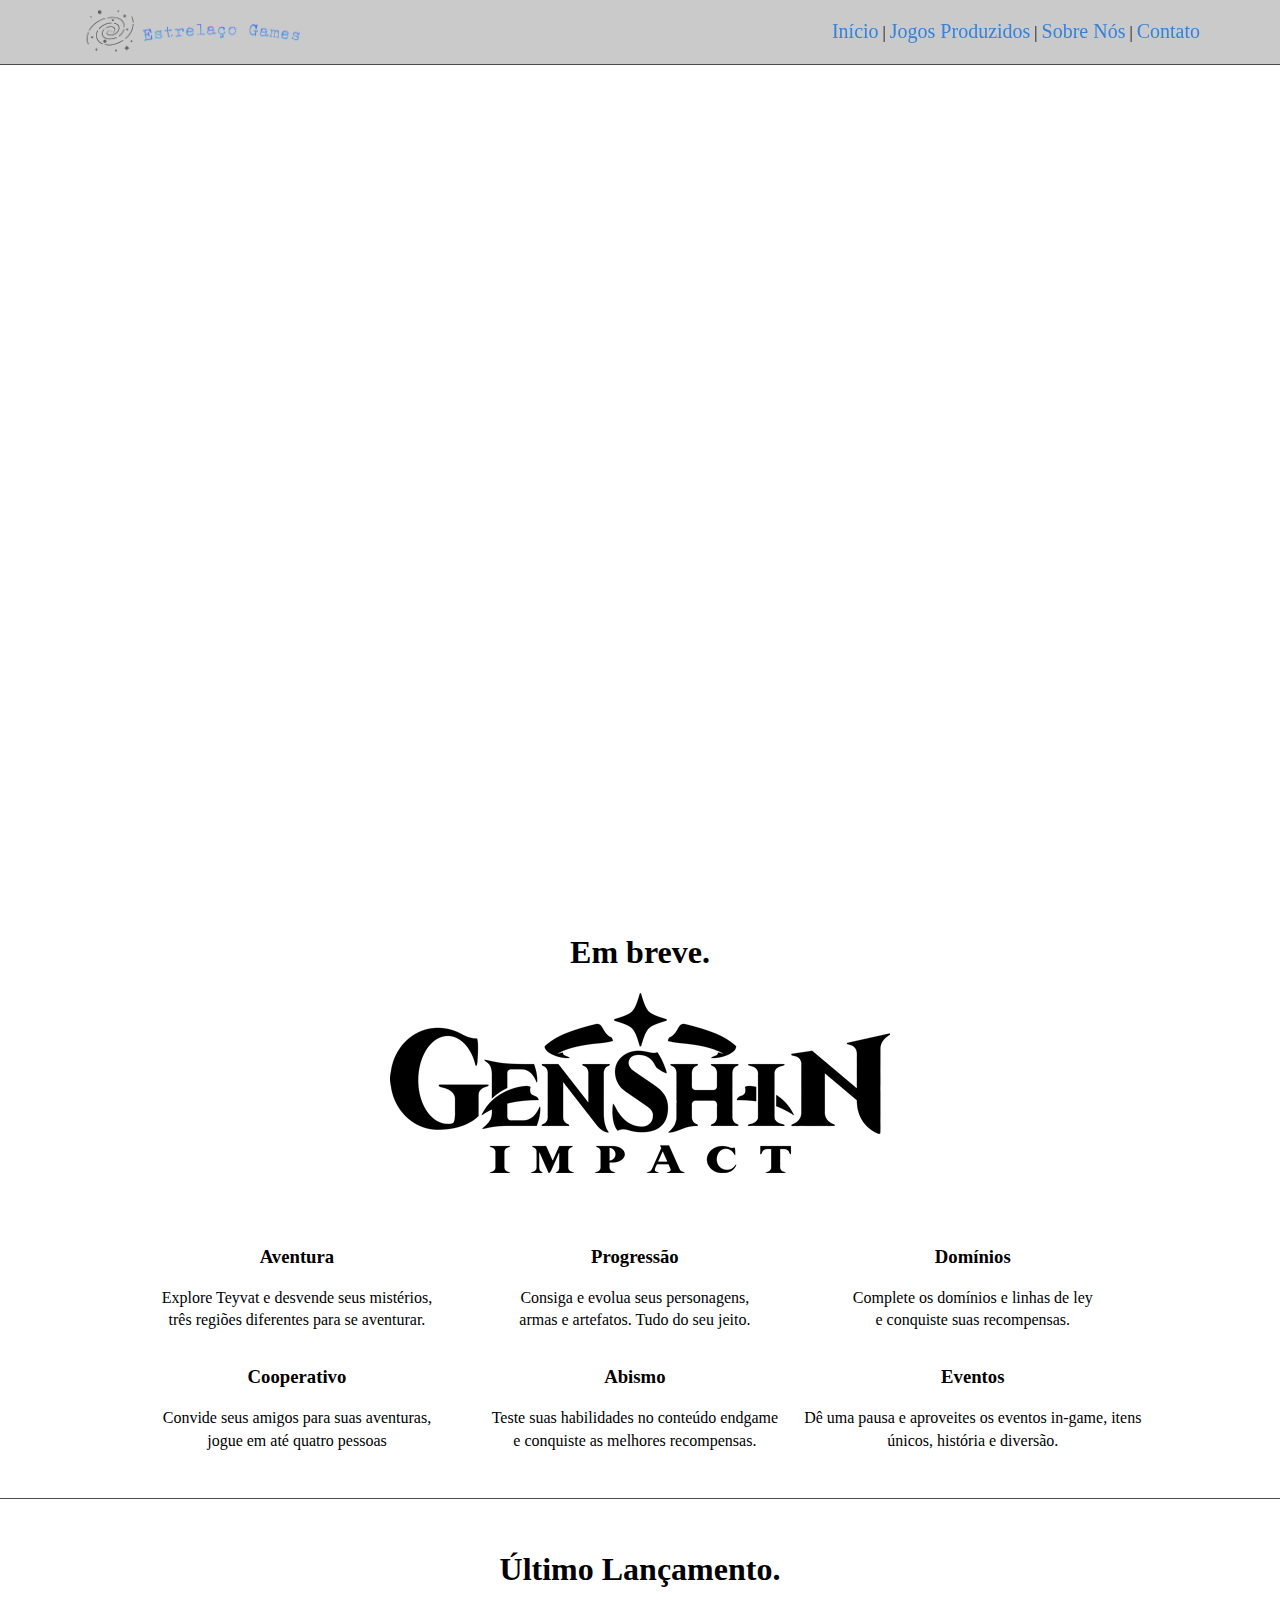
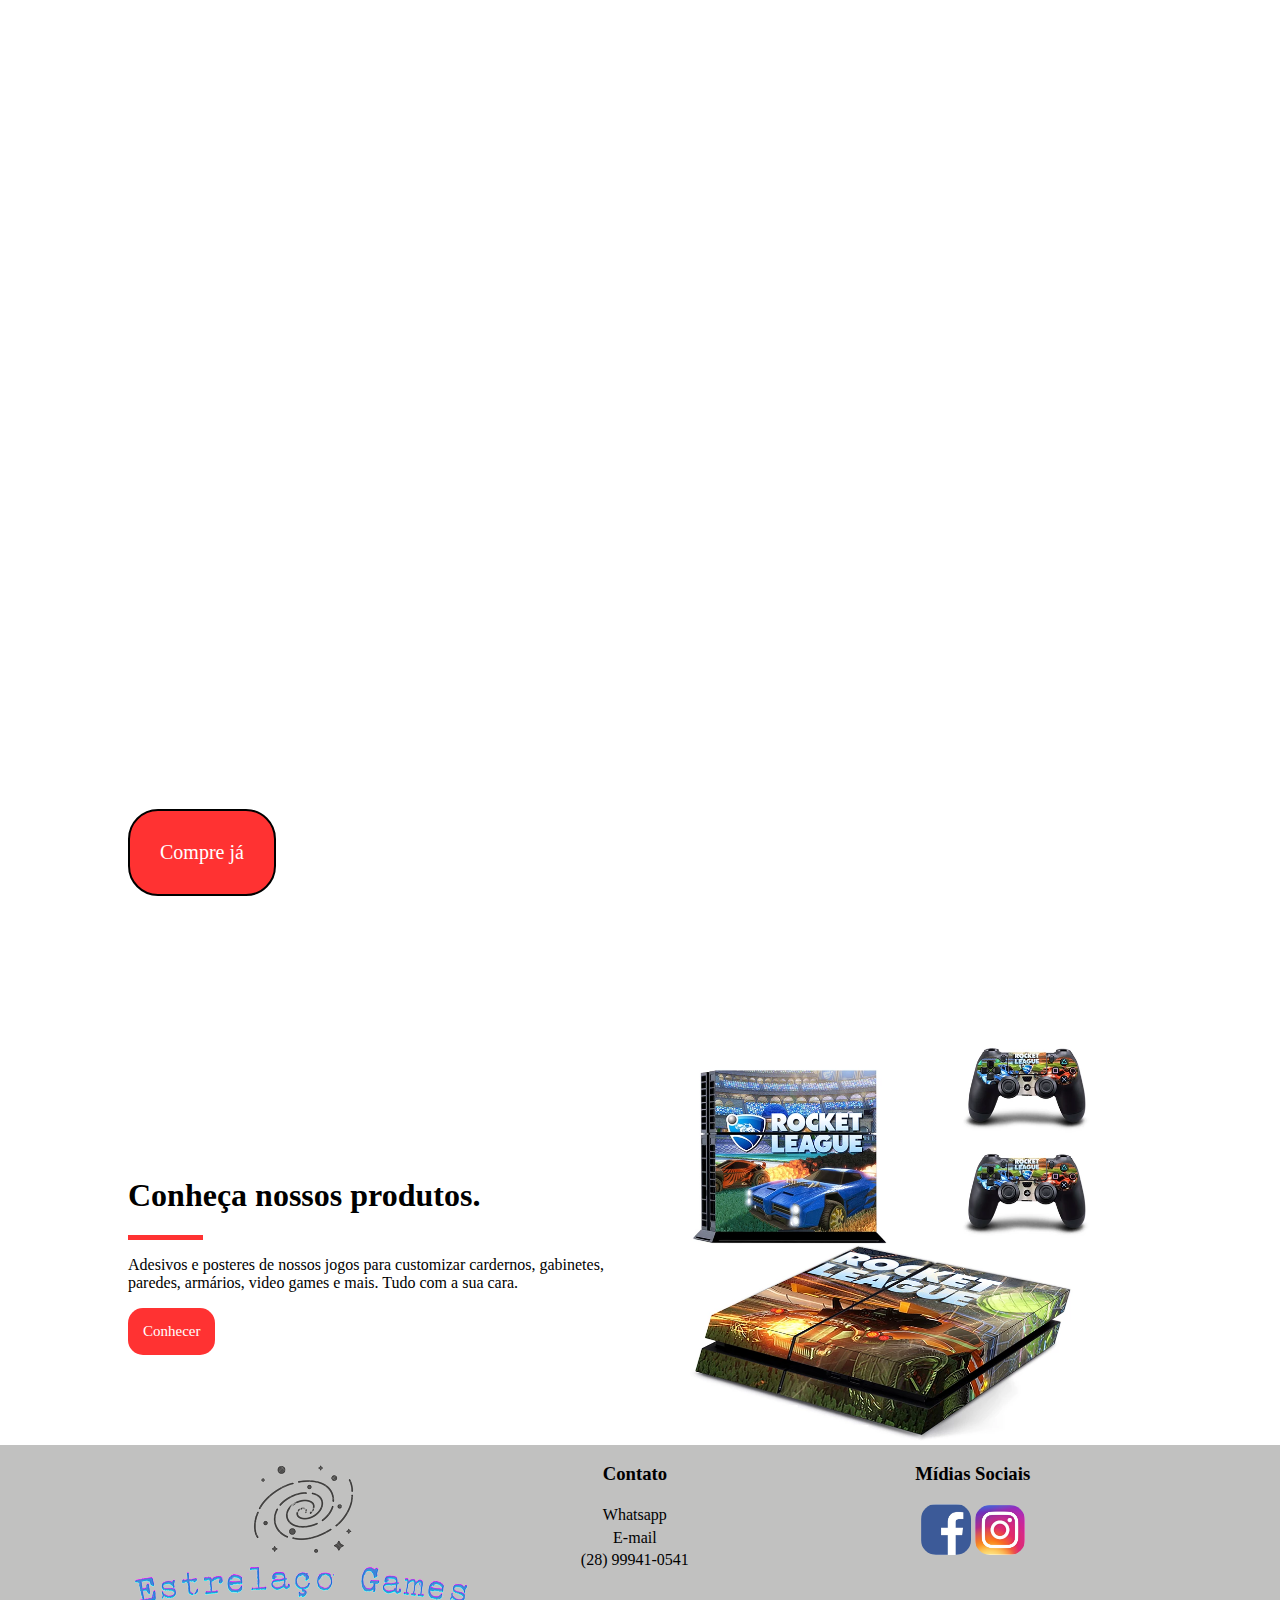
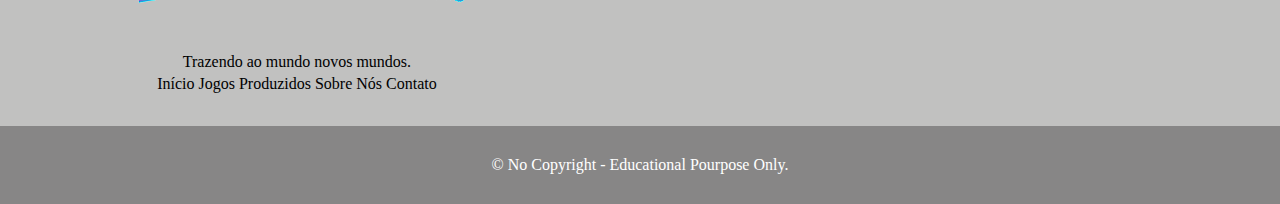
<file: index.html>
<!DOCTYPE html>
<html lang="en">
    <head>
        <meta charset="UTF-8">
        <meta http-equiv="X-UA-Compatible" content="IE=edge">
        <meta name="viewport" content="width=device-width, initial-scale=1.0">
        <title>Estrelaço Games</title>
        <link rel="stylesheet" href="estilos.css">
    </head>
    <body>
        <header>
            <div class="menu">
                <img alt="Aqui está a logo da empresa" title="Logo da empresa" src="img/logo2.png" width="230">
                <nav>
                    <a title="Aqui vai para o Início" href="index.html">Início</a> | <a title="Aqui vai para os jogos produzidos" href="jogosproduzidos.html">Jogos Produzidos</a> | <a title="Aqui vai para o Sobre Nós" href="sobrenos.html">Sobre Nós</a> | <a title="Aqui vai para os Contatos" href="contato.html">Contato</a>
                </nav>
            </div>
        </header>
        <br class="clearflix">
        <section>
            <div class="sec1">
                <p>
                    <h3>Entregando mundos e aventuras em suas mãos.</h3>
                    <br>
                    PC/Android
                    <br>
                </p>
            </div>
        </section>
        <section class="sec2">
            <div class="container">
                <div class="titulo">
                    <p>
                        <h1>Em breve.</h1>
                    </p>
                    <img alt="logo-genshin" src="img/genshinlogo.png">
                </div>
            </div>
            <div class="container">
                <div class="parte">
                    <p>
                        <h3>Aventura</h3>
                        Explore Teyvat e desvende seus mistérios,
                        <br>
                        três regiões diferentes para se aventurar.
                    </p>
                </div>
                <div class="parte">
                    <p>
                        <h3>Progressão</h3>
                        Consiga e evolua seus personagens,
                        <br>
                        armas e artefatos. Tudo do seu jeito.
                    </p>
                </div>
                <div class="parte">
                    <p>
                        <h3>Domínios</h3>
                        Complete os domínios e linhas de ley
                        <br>
                        e conquiste suas recompensas.
                    </p>
                </div>
            </div>
            <div class="container">
                <div class="parte">
                    <p>
                        <h3>Cooperativo</h3>
                        Convide seus amigos para suas aventuras,
                        <br>
                        jogue em até quatro pessoas
                    </p>
                </div>
                <div class="parte">
                    <p>
                        <h3>Abismo</h3>
                        Teste suas habilidades no conteúdo endgame
                        <br>
                        e conquiste as melhores recompensas.
                    </p>
                </div>
                <div class="parte">
                    <p>
                        <h3>Eventos</h3>
                        Dê uma pausa e aproveites os eventos in-game,
                        itens únicos, história e diversão.
                    </p>
                </div>
            </div>
        </section>
        <br class="clearflix">
        <section class="sec3">
            <div class="container">
                <p>
                    <h1>Último Lançamento.</h1>
                </p>
            </div>
            <div class="background">
                <div class="container">
                    <a title="Aqui vai para comprar Rocket League, Costomization pack" href="#">Compre já</a>
                </div>
            </div>
        </section>
        <section class="container">
            <div class="metade">
                <p class="pmargem">
                    <h1>Conheça nossos produtos.</h1>
                    <div class="traco"></div>      
                </p>
                <p>
                    Adesivos e posteres de nossos jogos para customizar
                    cardernos, gabinetes, paredes, armários, video games e mais.
                    Tudo com a sua cara. 
                </p>
                <a title="Aqui vai para nossos produtos" href="jogosproduzidos.html">Conhecer</a>
            </div>
            <div class="metade">
                <img alt="Adesivos" src="img/adesivos.png">
            </div>
        </section>
        <br class="clearflix">
        <footer>
            <div>
                    <div class="container">
                        <div class="parte">
                            <img title="Aqui está a Logo da empresa" alt="Logomarca" src="img/logo.png">
                            <br>
                            Trazendo ao mundo novos mundos.
                            <div>
                                <a title="Aqui vai para o Início" href="index.html">Início</a>
                                <a title="Aqui vai para os jogos produzidos" href="jogosproduzidos.html">Jogos Produzidos</a>
                                <a title="Aqui vai para o sobre nós" href="sobrenos.html">Sobre Nós</a>
                                <a title="Aqui vai para os contatos" href="contato.html">Contato</a>
                            </div>
                        </div>
                        <div class="parte">
                            <h3>Contato</h3>
                            <a title="Aqui vai para o whatsapp da empresa" href="https://wa.me/28999410541">Whatsapp</a>
                            <br>
                            <a title="Aqui está o email da empresa" href="mailto:contato@entrelacogames.com">E-mail</a>
                            <br>
                            <a title="Aqui está o telefone da empresa" href="tel:28999410541">(28) 99941-0541</a>
                        </div>
                    <div class="parte">
                        <h3>Mídias Sociais</h3>
                        <a title="Aqui vai para o Facebook da empresa" href="facebook.com/entrelacosgames.com"><img alt="Facebook" src="img/facebook.jpeg" width="50"></a>
                        <a title="Aqui vai para o instagram da empresa" href="instagram.com/entrelacogames"><img alt="Instagram" src="img/Instagram.jpeg" width="50"></a>
                    </div>
                </div>
            </div>
            <br class="clearflix">
            <div class="rodape2">
                © No Copyright - Educational Pourpose Only.
            </div>
        </footer>
    </body>
</html>
</file>
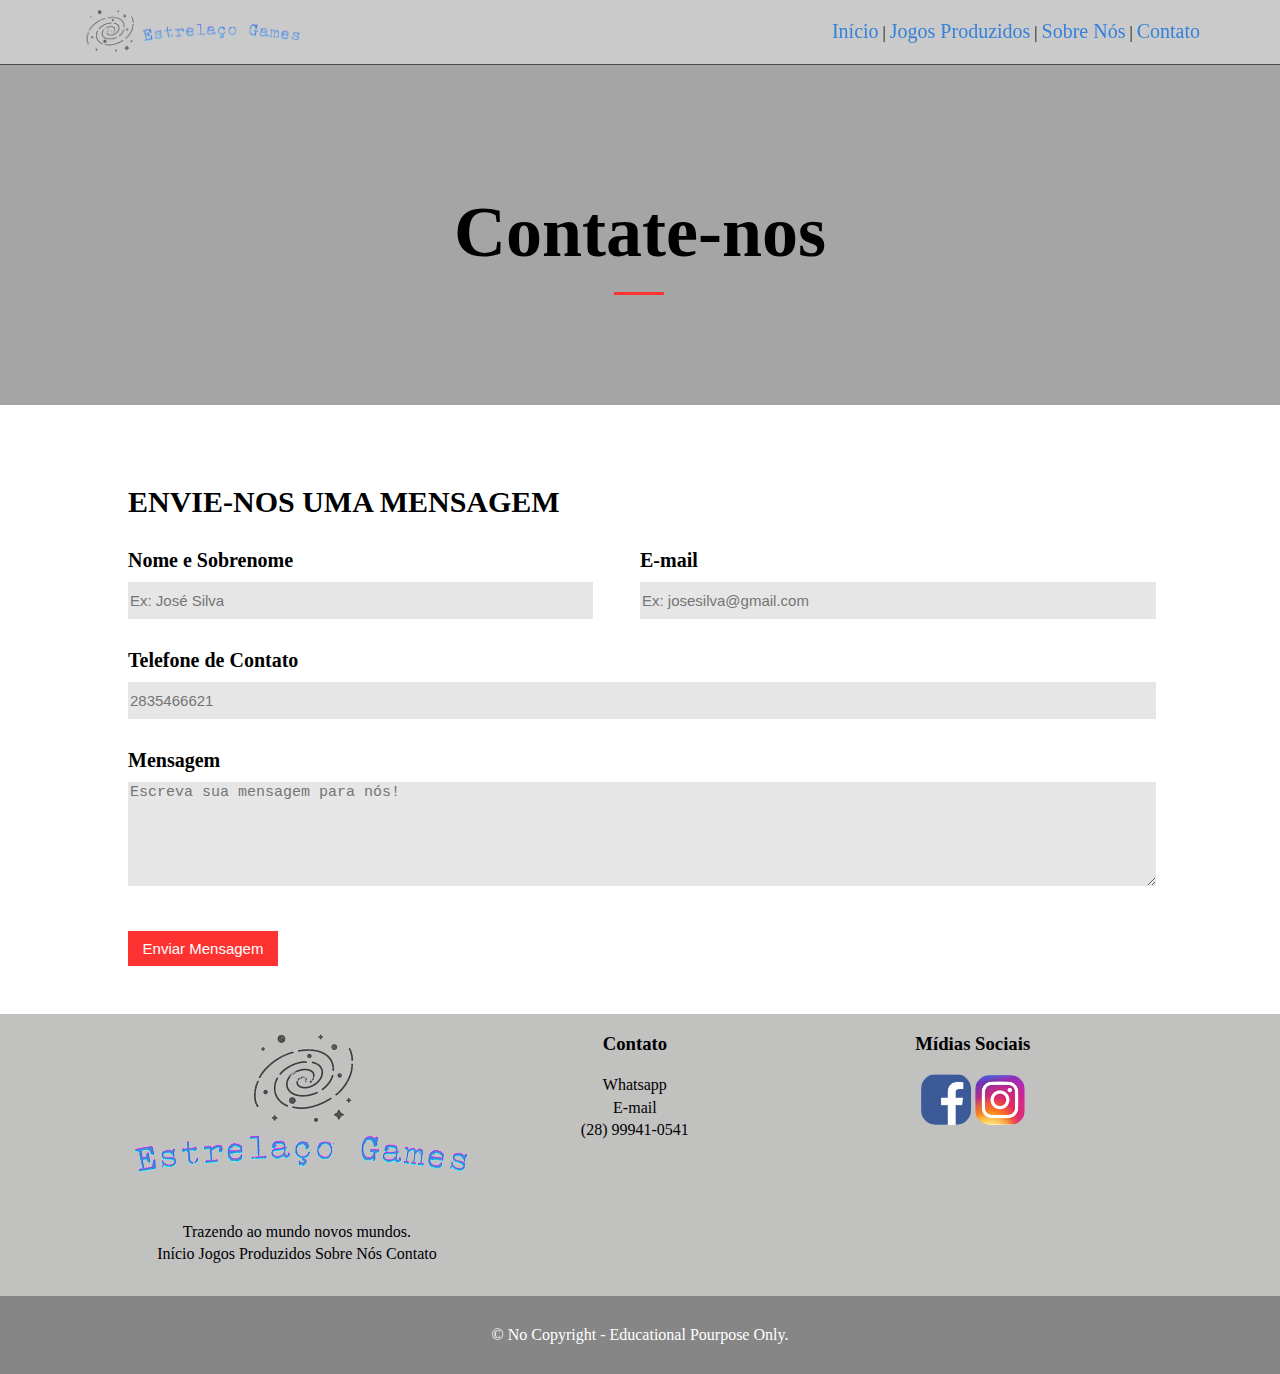
<file: contato.html>
<!DOCTYPE html>
<html lang="pt-br">
<head>
    <meta charset="UTF-8">
    <meta http-equiv="X-UA-Compatible" content="IE=edge">
    <meta name="viewport" content="width=device-width, initial-scale=1.0">
    <title>Contato</title>
    <link rel="stylesheet" href="estilos.css">
</head>
<body>
    <header>
        <div class="menu">
            <img alt="Aqui está a logo da empresa" title="Logo da empresa" src="img/logo2.png" width="230">
            <nav>
                <a title="Aqui vai para o Início" href="index.html">Início</a> | <a title="Aqui vai para os jogos produzidos" href="jogosproduzidos.html">Jogos Produzidos</a> | <a title="Aqui vai para o Sobre Nós" href="sobrenos.html">Sobre Nós</a> | <a title="Aqui vai para os Contatos" href="contato.html">Contato</a>
            </nav>
        </div>
    </header>
    <br class="clearflix">
    <section class="contatosec1">
        <div class="sobrenos">
            <div class="container">
                <p>
                    <h1>Contate-nos</h1>
                </p>
                <div class="barra_horizontal"></div>
            </div>
        </div>
    </section>
    <section class="contatosec2">
        <div class="container">
            <div>
                <p>
                    <h2>ENVIE-NOS UMA MENSAGEM</h2>
                </p>
                <div class="metade contatomargem">
                    <form enctype="application/x-www-form-urlencoded" method="post">
                        <label for="Nome e Sobrenome"><b>Nome e Sobrenome</b></label>
                        <br>
                        <input id="NomeSobrenome" type="text" placeholder="Ex: José Silva"/>
                    </form>
                </div>
                <div class="metade">
                    <form enctype="application/x-www-form-urlencoded" method="post">
                        <label for="E-Mail"><b>E-mail</b></label>
                        <br>
                        <input id="email" type="email" placeholder="Ex: josesilva@gmail.com"/>
                    </form>
                </div>
            </div>
            <div>
                <form enctype="application/x-www-form-urlencoded" method="post">
                    <label for="Telefone"><b>Telefone de Contato</b></label>
                    <br>
                    <input id="telefone" type="tel" placeholder="2835466621"/>
                    <br>
                    <label><b>Mensagem</b></label>
                    <br>
                    <textarea name="mensagem" placeholder="Escreva sua mensagem para nós!"></textarea>
                    <br>
                    <input class="enviar" type="submit" value="Enviar Mensagem"/>
                </form>
            </div>
            <div></div>
        </div>
    </section>
    <br class="clearflix">
    <footer>
        <div class="container">
            <div class="parte">
                <img title="Aqui está a Logo da empresa" alt="Logomarca" src="img/logo.png">
                <br>
                Trazendo ao mundo novos mundos.
                 <div>
                    <a title="Aqui vai para o Início" href="index.html">Início</a>
                    <a title="Aqui vai para os jogos produzidos" href="jogosproduzidos.html">Jogos Produzidos</a>
                    <a title="Aqui vai para o sobre nós" href="sobrenos.html">Sobre Nós</a>
                    <a title="Aqui vai para os contatos" href="contato.html">Contato</a>
                </div>
            </div>
            <div class="parte">
                <h3>Contato</h3>
                <a title="Aqui vai para o whatsapp da empresa" href="https://wa.me/28999410541">Whatsapp</a>
                <br>
                <a title="Aqui está o email da empresa" href="mailto:contato@entrelacogames.com">E-mail</a>
                <br>
                <a title="Aqui está o telefone da empresa" href="tel:28999410541">(28) 99941-0541</a>
            </div>
            <div class="parte">
                <h3>Mídias Sociais</h3>
                <a title="Aqui vai para o Facebook da empresa" href="facebook.com/entrelacosgames.com"><img alt="Facebook" src="img/facebook.jpeg" width="50"></a>
                <a title="Aqui vai para o instagram da empresa" href="instagram.com/entrelacogames"><img alt="Instagram" src="img/Instagram.jpeg" width="50"></a>
            </div>
        </div>
        <br class="clearflix">
        <div class="rodape2">
                © No Copyright - Educational Pourpose Only.
        </div>
    </footer>
</body>
</html>
</file>
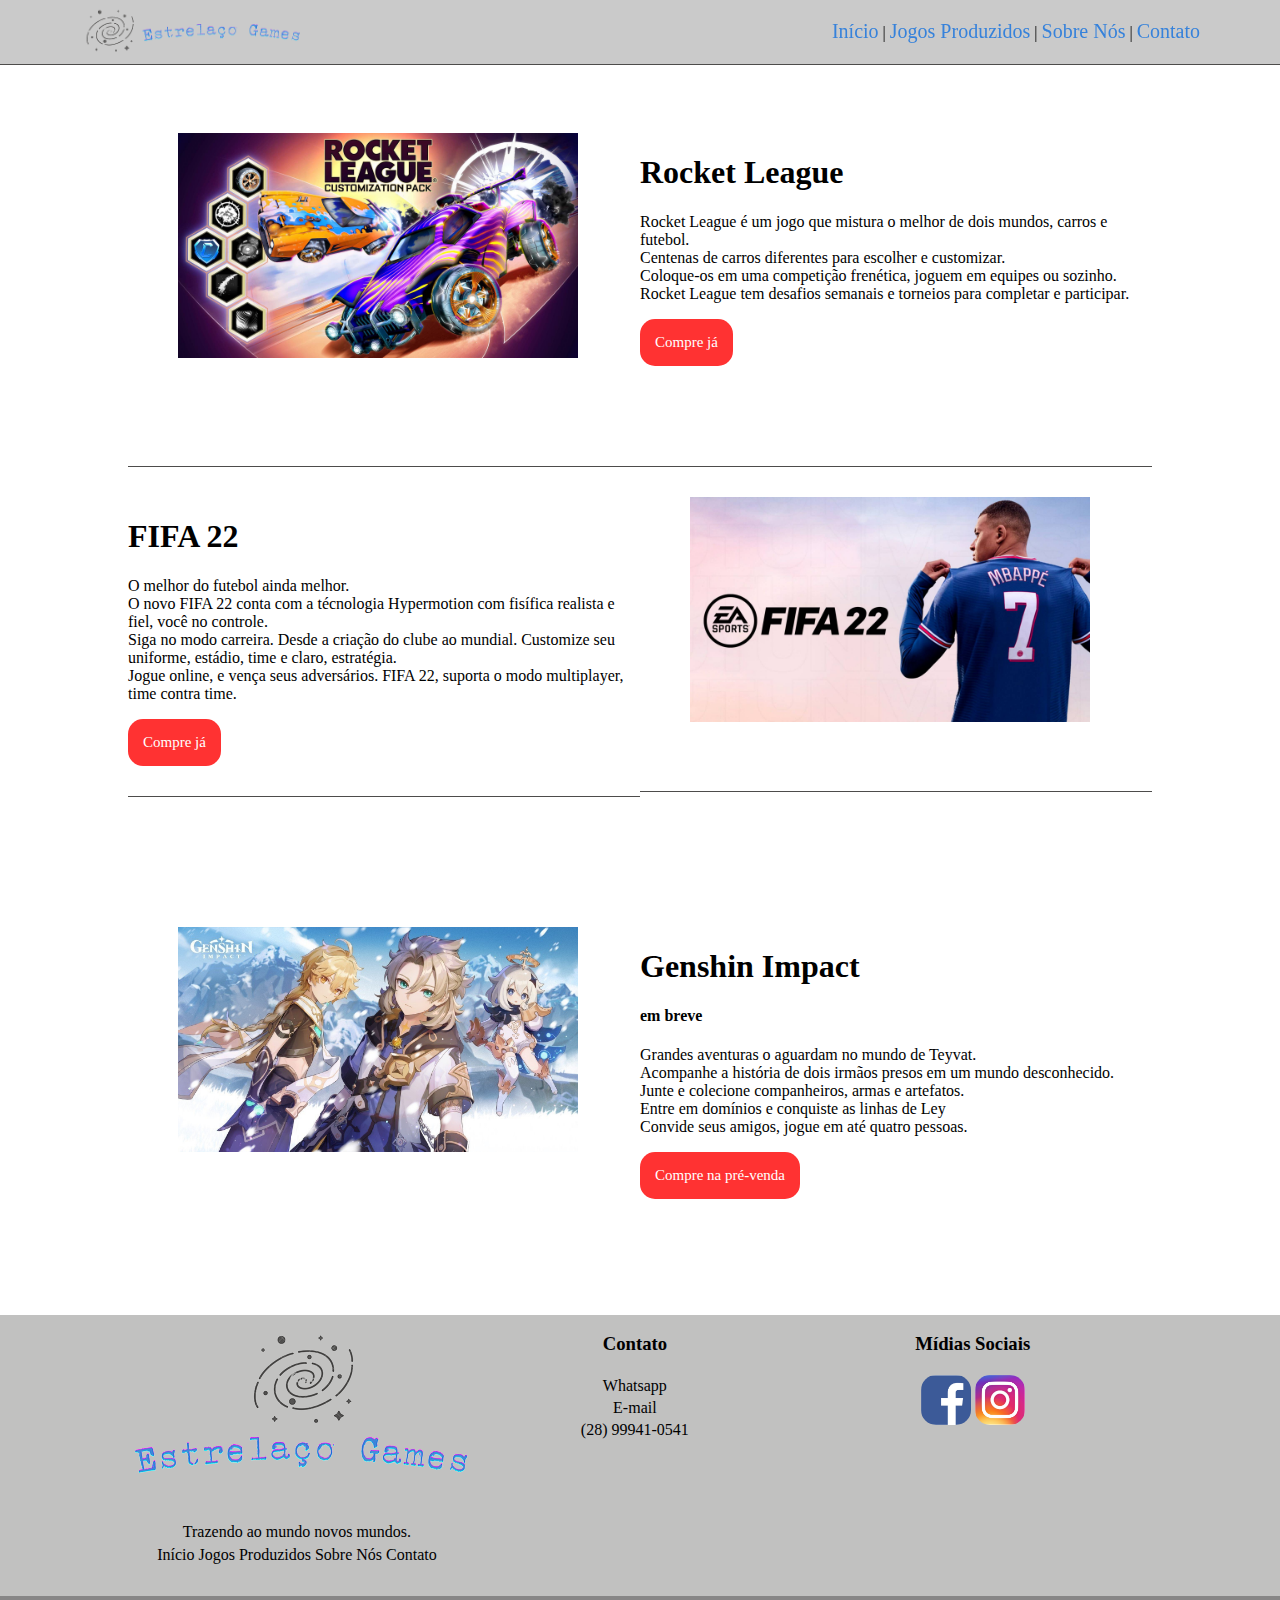
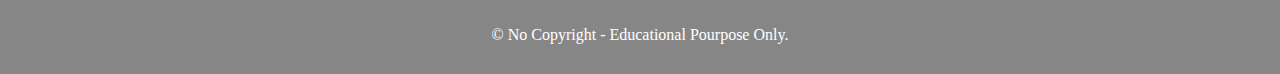
<file: jogosproduzidos.html>
<!DOCTYPE html>
<html lang="pt-br">
<head>
    <meta charset="UTF-8">
    <meta http-equiv="X-UA-Compatible" content="IE=edge">
    <meta name="viewport" content="width=device-width, initial-scale=1.0">
    <title>Jogos Produzidos</title>
    <link rel="stylesheet" href="estilos.css">
</head>
<body>
    <header>
        <div class="menu">
            <img alt="Aqui está a logo da empresa" title="Logo da empresa" src="img/logo2.png" width="230">
            <nav>
                <a title="Aqui vai para o Início" href="index.html">Início</a> | <a title="Aqui vai para os jogos produzidos" href="jogosproduzidos.html">Jogos Produzidos</a> | <a title="Aqui vai para o Sobre Nós" href="sobrenos.html">Sobre Nós</a> | <a title="Aqui vai para os Contatos" href="contato.html">Contato</a>
            </nav>
        </div>
    </header>
    <br class="clearflix">
    <section class="jogossec1">
        <div class="container">
            <div class="metade">
                <img title="Capa do Rocket League" src="img/capa2.jpg">
            </div>
            <div class="metade">
                <p>
                    <h1>Rocket League</h1>
                    Rocket League é um jogo que mistura o melhor de dois mundos, carros e futebol.
                    <br>
                    Centenas de carros diferentes para escolher e customizar.
                    <br>
                    Coloque-os em uma competição frenética, joguem em equipes ou sozinho.
                    <br>
                    Rocket League tem desafios semanais e torneios para completar e participar.
                    <br>
                </p>
                <div>
                    <a title="Aqui compra Rocket League" href="#">Compre já</a>
                </div>
            </div>
        </div>
    </section>
    <section class="jogossec2">
        <div class="container">
            <div class="metade">
                <p>
                    <h1>FIFA 22</h1>
                    O melhor do futebol ainda melhor.
                    <br>
                    O novo FIFA 22 conta com a técnologia Hypermotion com fisífica realista e fiel, você no controle.
                    <br>
                    Siga no modo carreira. Desde a criação do clube ao mundial. Customize seu uniforme, estádio, time e claro, estratégia.
                    <br>
                    Jogue online, e vença seus adversários. FIFA 22, suporta o modo multiplayer, time contra time.
                    <br>
                </p>
                <div>
                    <a title="Aqui compra FIFA22" href="#">Compre já</a>
                </div>
            </div>
            <div class="metade">
                <img title="Capa do FIFA22" src="img/capa3.jpg" width="100%">
            </div>
        </div>
    </section>
    <br class="clearflix">
    <section class="jogossec3">
        <div class="container">
            <div class="metade">
                <img title="Capa do Genshin Impact" src="img/capa.jpg">
            </div>
            <div class="metade">
                <p>
                    <h1>Genshin Impact</h1>
                    <h4>em breve</h4>
                    Grandes aventuras o aguardam no mundo de Teyvat.
                    <br>
                    Acompanhe a história de dois irmãos presos em um mundo desconhecido.
                    <br>
                    Junte e colecione companheiros, armas e artefatos.
                    <br>
                    Entre em domínios e conquiste as linhas de Ley
                    <br>
                    Convide seus amigos, jogue em até quatro pessoas.
                </p>
                <div>
                    <a title="Aqui Compra Genshin Impact" href="#">Compre na pré-venda</a>
                </div>
            </div>
        </div>
    </section>
    <br class="clearflix">
    <footer>
        <div>
                <div class="container">
                    <div class="parte">
                        <img title="Aqui está a Logo da empresa" alt="Logomarca" src="img/logo.png">
                        <br>
                        Trazendo ao mundo novos mundos.
                        <div>
                            <a title="Aqui vai para o Início" href="index.html">Início</a>
                            <a title="Aqui vai para os jogos produzidos" href="jogosproduzidos.html">Jogos Produzidos</a>
                            <a title="Aqui vai para o sobre nós" href="sobrenos.html">Sobre Nós</a>
                            <a title="Aqui vai para os contatos" href="contato.html">Contato</a>
                        </div>
                    </div>
                    <div class="parte">
                        <h3>Contato</h3>
                        <a title="Aqui vai para o whatsapp da empresa" href="https://wa.me/28999410541">Whatsapp</a>
                        <br>
                        <a title="Aqui está o email da empresa" href="mailto:contato@entrelacogames.com">E-mail</a>
                        <br>
                        <a title="Aqui está o telefone da empresa" href="tel:28999410541">(28) 99941-0541</a>
                    </div>
                <div class="parte">
                    <h3>Mídias Sociais</h3>
                    <a title="Aqui vai para o Facebook da empresa" href="facebook.com/entrelacosgames.com"><img alt="Facebook" src="img/facebook.jpeg" width="50"></a>
                    <a title="Aqui vai para o instagram da empresa" href="instagram.com/entrelacogames"><img alt="Instagram" src="img/Instagram.jpeg" width="50"></a>
                </div>
            </div>
        </div>
        <br class="clearflix">
        <div class="rodape2">
                © No Copyright - Educational Pourpose Only.
        </div>
    </footer>
</body>
</html>
</file>
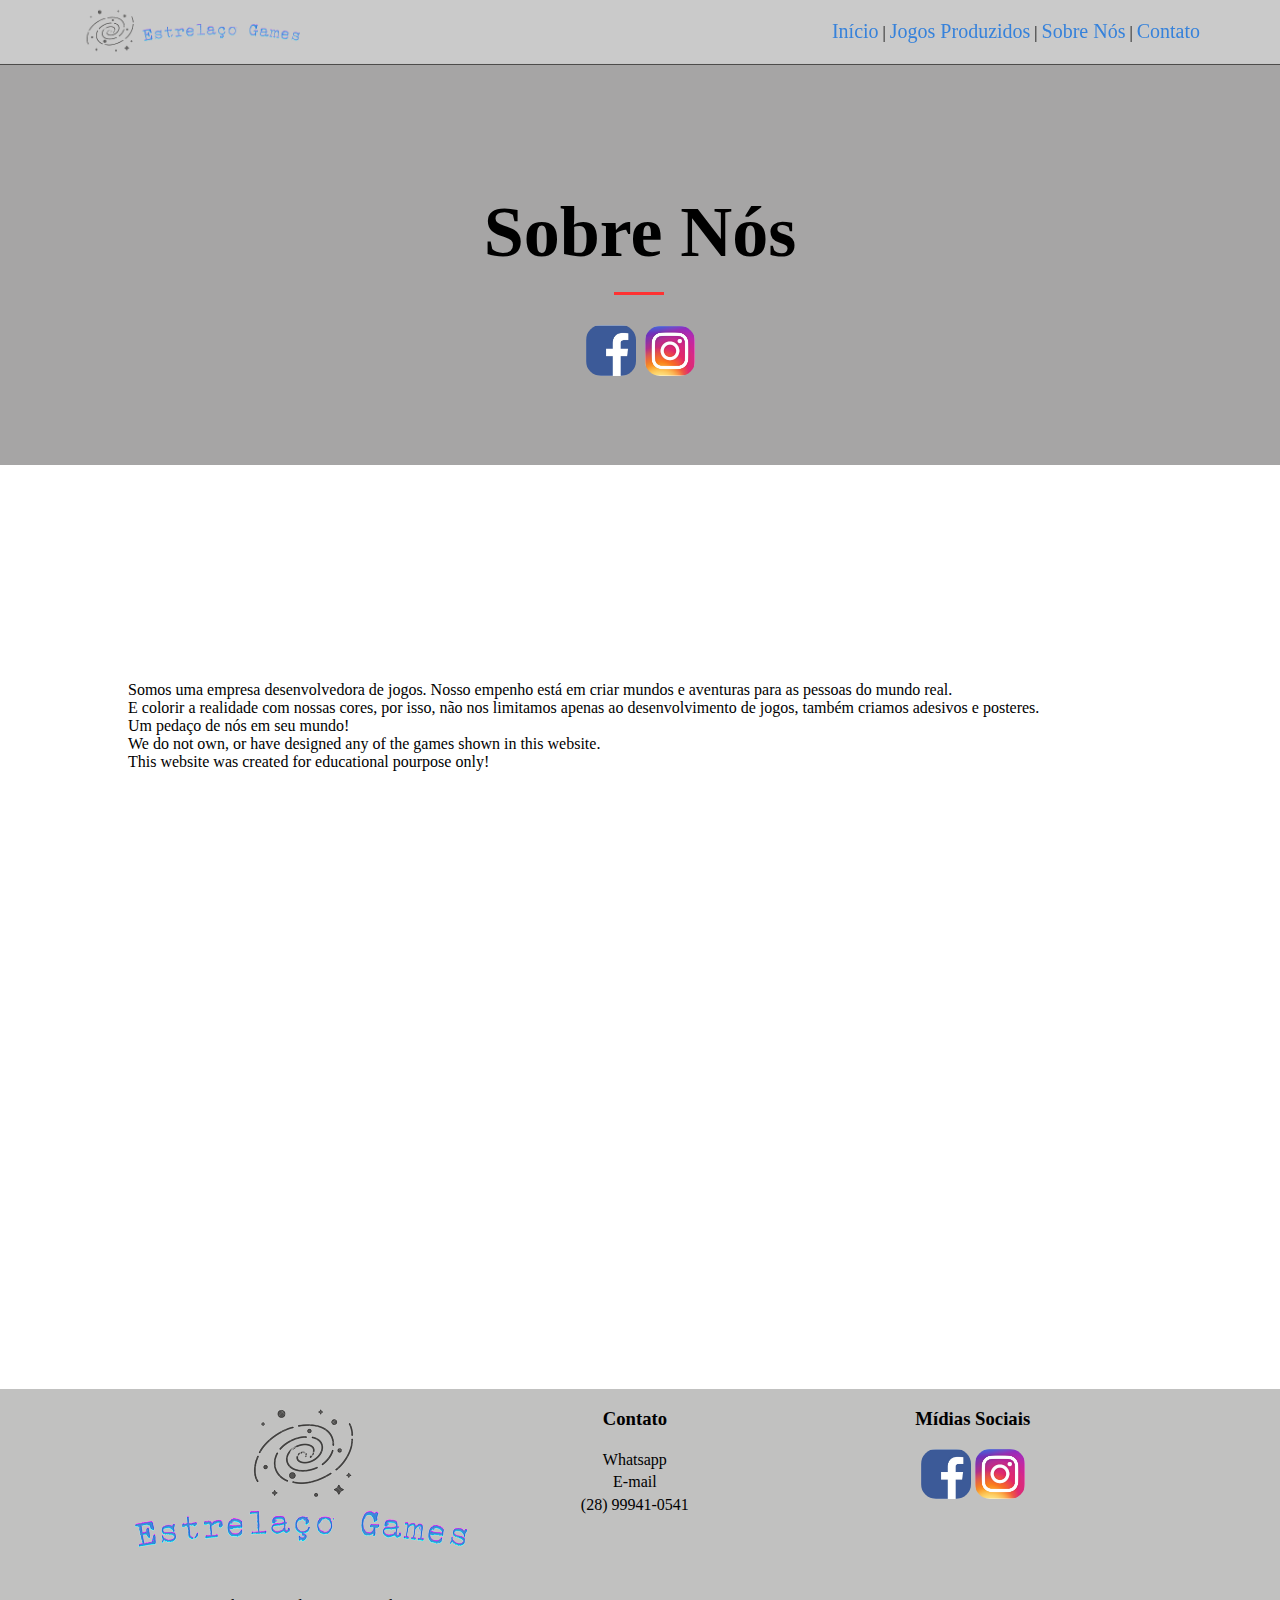
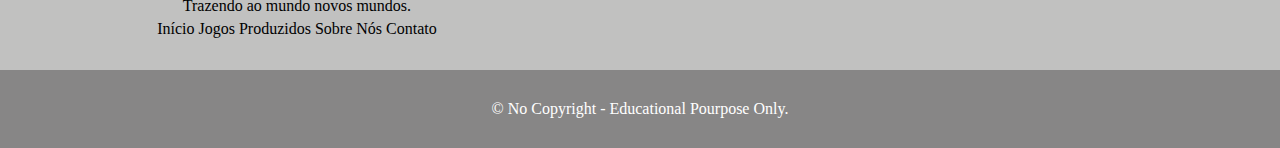
<file: sobrenos.html>
<!DOCTYPE html>
<html lang="pt-br">
<head>
    <meta charset="UTF-8">
    <meta http-equiv="X-UA-Compatible" content="IE=edge">
    <meta name="viewport" content="width=device-width, initial-scale=1.0">
    <title>Sobre Nós</title>
    <link rel="stylesheet" href="estilos.css">
</head>
<body>
    <header>
        <div class="menu">
            <img alt="Aqui está a logo da empresa" title="Logo da empresa" src="img/logo2.png" width="230">
            <nav>
                <a title="Aqui vai para o Início" href="index.html">Início</a> | <a title="Aqui vai para os jogos produzidos" href="jogosproduzidos.html">Jogos Produzidos</a> | <a title="Aqui vai para o Sobre Nós" href="sobrenos.html">Sobre Nós</a> | <a title="Aqui vai para os Contatos" href="contato.html">Contato</a>
            </nav>
        </div>
    </header>
    <br class="clearflix">
    <section>
        <div class="sobrenos">
            <div class="container">
                <p>
                    <h1>Sobre Nós</h1>
                </p>
                <div class="barra_horizontal"></div>
                <a title="Aqui vai para o Facebook da empresa" href="facebook.com/entrelacosgames.com"><img alt="logofacebook" src="img/facebook.jpeg" width="50"></a>
                <a title="Aqui vai para o instagram da empresa" href="instagram.com/entrelacogames"><img alt="logoinstagram" src="img/Instagram.jpeg" width="50"></a>
            </div>
        </div>
        <div class="container sobrenos2">
            <p>
                Somos uma empresa desenvolvedora de jogos. Nosso empenho está em criar mundos e aventuras para as pessoas do mundo real.
                <br>
                E colorir a realidade com nossas cores, por isso, não nos limitamos apenas ao desenvolvimento de jogos, também criamos adesivos e posteres.
                <br>
                Um pedaço de nós em seu mundo!
                <br>
                We do not own, or have designed any of the games shown in this website.
                <br>
                This website was created for educational pourpose only!
            </p>
        </div>
    </section>
    <br class="clearflix">
    <footer>
        <div>
                <div class="container">
                    <div class="parte">
                        <img title="Aqui está a Logo da empresa" alt="Logomarca" src="img/logo.png">
                        <br>
                        Trazendo ao mundo novos mundos.
                        <div>
                            <a title="Aqui vai para o Início" href="index.html">Início</a>
                            <a title="Aqui vai para os jogos produzidos" href="jogosproduzidos.html">Jogos Produzidos</a>
                            <a title="Aqui vai para o sobre nós" href="sobrenos.html">Sobre Nós</a>
                            <a title="Aqui vai para os contatos" href="contato.html">Contato</a>
                        </div>
                    </div>
                    <div class="parte">
                        <h3>Contato</h3>
                        <a title="Aqui vai para o whatsapp da empresa" href="https://wa.me/28999410541">Whatsapp</a>
                        <br>
                        <a title="Aqui está o email da empresa" href="mailto:contato@entrelacogames.com">E-mail</a>
                        <br>
                        <a title="Aqui está o telefone da empresa" href="tel:28999410541">(28) 99941-0541</a>
                    </div>
                <div class="parte">
                    <h3>Mídias Sociais</h3>
                    <a title="Aqui vai para o Facebook da empresa" href="facebook.com/entrelacosgames.com"><img alt="Facebook" src="img/facebook.jpeg" width="50"></a>
                    <a title="Aqui vai para o instagram da empresa" href="instagram.com/entrelacogames"><img alt="Instagram" src="img/Instagram.jpeg" width="50"></a>
                </div>
            </div>
        </div>
        <br class="clearflix">
        <div class="rodape2">
                © No Copyright - Educational Pourpose Only.
        </div>
    </footer>
</body>
</html>
</file>
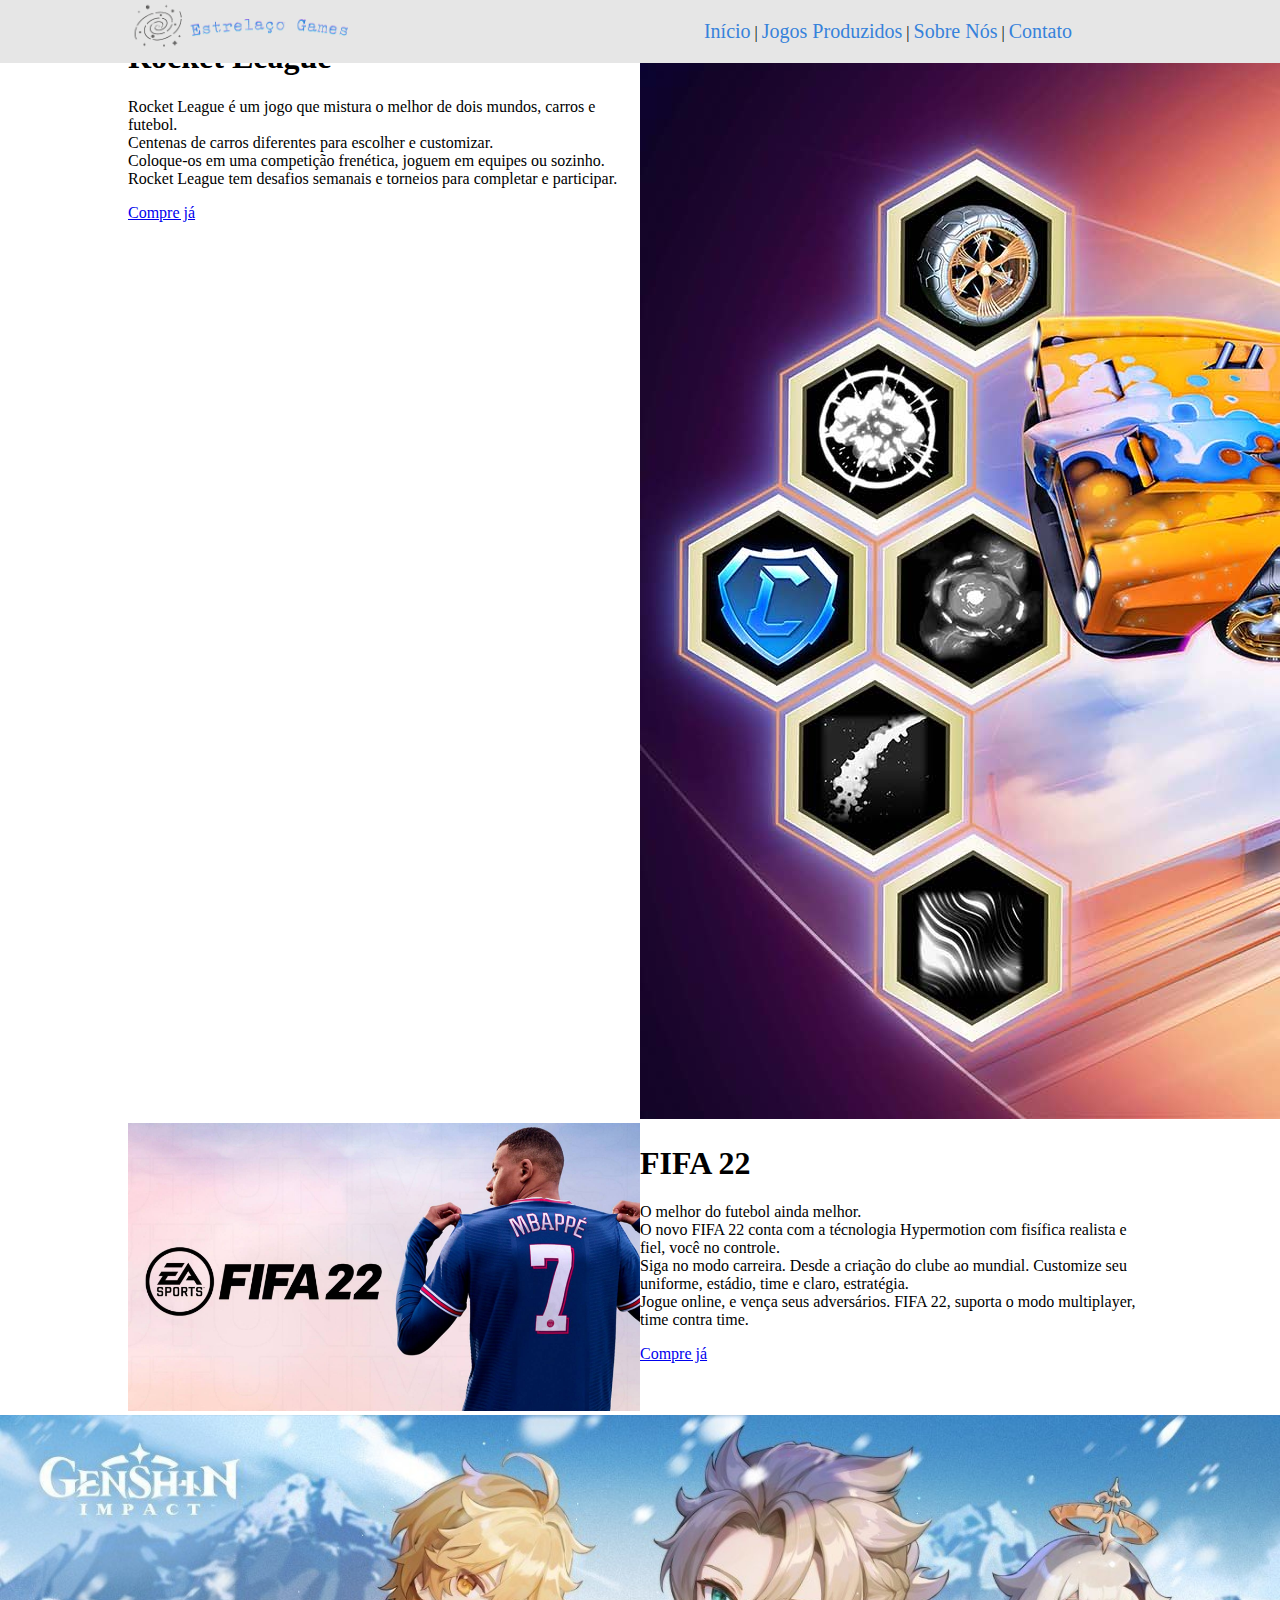
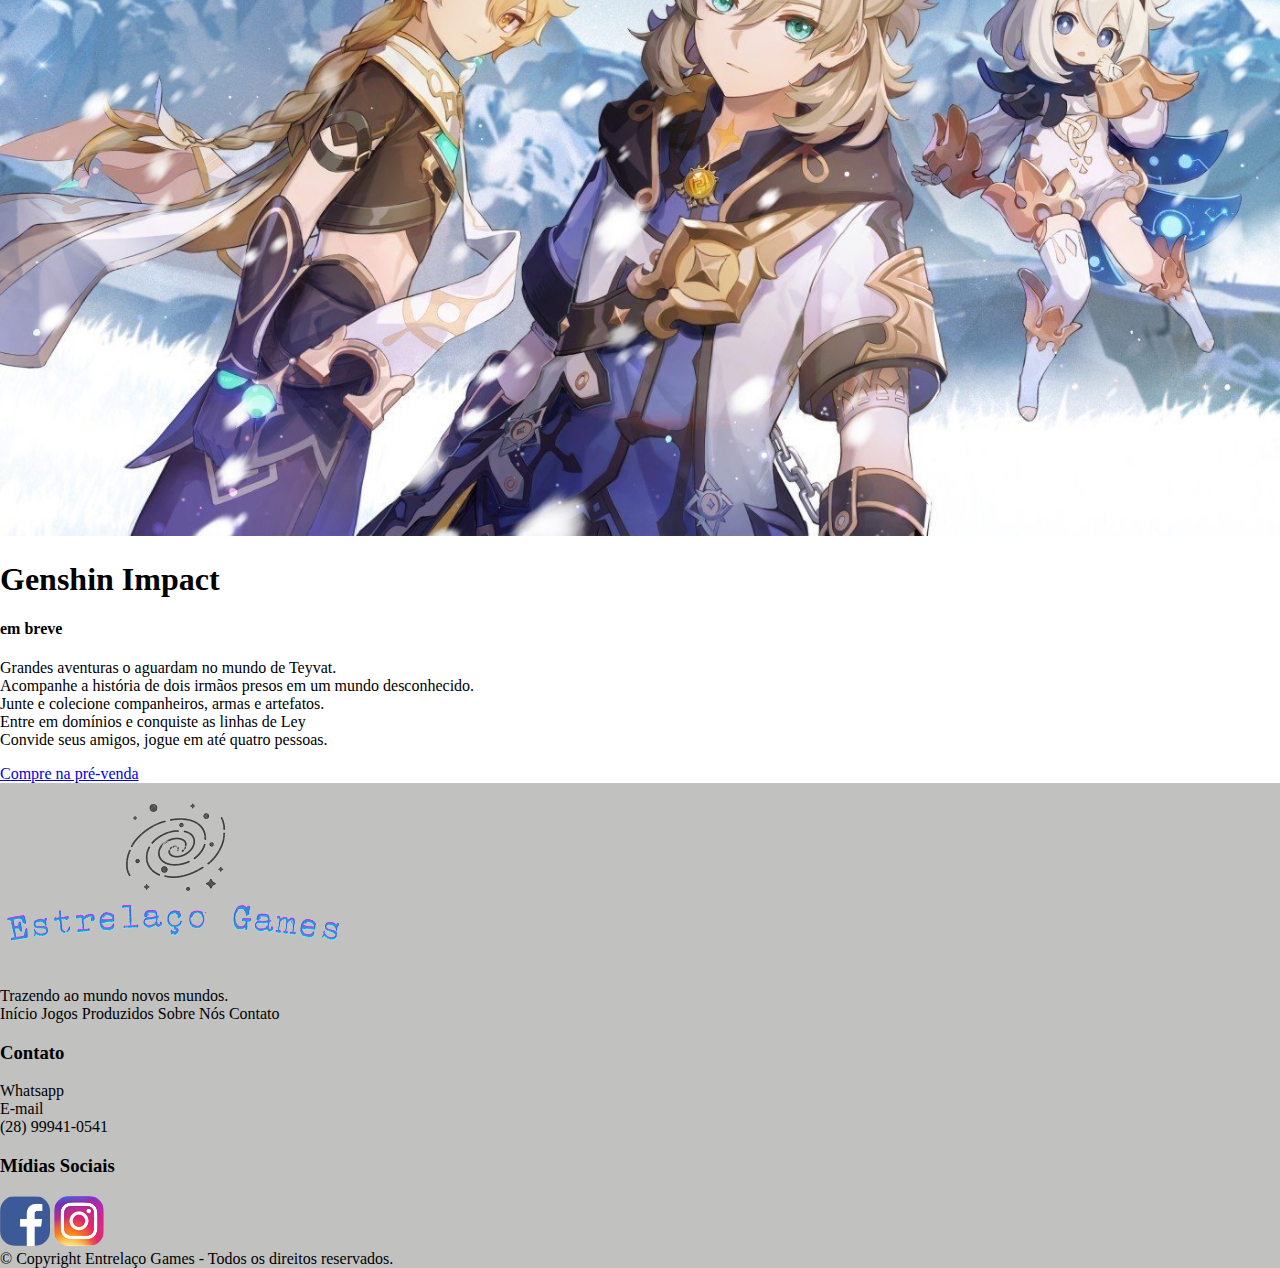
<file: teste.html>
<!DOCTYPE html>
<html lang="pt-br">
<head>
    <meta charset="UTF-8">
    <meta http-equiv="X-UA-Compatible" content="IE=edge">
    <meta name="viewport" content="width=device-width, initial-scale=1.0">
    <title>Jogos Produzidos</title>
    <link rel="stylesheet" href="estilos.css">
</head>
<body>
    <header>
        <div class="mnu">
            <div class="cotainer">
                <img alt="Aqui está a logo da empresa" title="Logo da empresa" src="img/logo2.png" width="230">
                <nav>
                    <a title="Aqui vai para o Início" href="index.html">Início</a> | <a title="Aqui vai para os jogos produzidos" href="jogosproduzidos.html">Jogos Produzidos</a> | <a title="Aqui vai para o Sobre Nós" href="sobrenos.html">Sobre Nós</a> | <a title="Aqui vai para os Contatos" href="contato.html">Contato</a>
                </nav>
            </div>
        </div>
    </header>
    <br class="cearflix">
    <section>
        <div class="cotainer">
            <div class="mtade">
                <img title="Capa do Rocket League" src="img/capa2.jpg">
            </div>
            <div>
                <p>
                    <h1>Rocket League</h1>
                    Rocket League é um jogo que mistura o melhor de dois mundos, carros e futebol.
                    <br>
                    Centenas de carros diferentes para escolher e customizar.
                    <br>
                    Coloque-os em uma competição frenética, joguem em equipes ou sozinho.
                    <br>
                    Rocket League tem desafios semanais e torneios para completar e participar.
                    <br>
                </p>
                <div>
                    <a title="Aqui compra Rocket League" href="#">Compre já</a>
                </div>
            </div>
        </div>
    </section>
    <br class="cearflix">
    <section>
        <div class="cotainer">
            <div class="mtade">
                <p>
                    <h1>FIFA 22</h1>
                    O melhor do futebol ainda melhor.
                    <br>
                    O novo FIFA 22 conta com a técnologia Hypermotion com fisífica realista e fiel, você no controle.
                    <br>
                    Siga no modo carreira. Desde a criação do clube ao mundial. Customize seu uniforme, estádio, time e claro, estratégia.
                    <br>
                    Jogue online, e vença seus adversários. FIFA 22, suporta o modo multiplayer, time contra time.
                    <br>
                </p>
                <div>
                    <a title="Aqui compra FIFA22" href="#">Compre já</a>
                </div>
            </div>
            <div class="mtade">
                <img title="Capa do FIFA22" src="img/capa3.jpg" width="100%">
            </div>
        </div>
    </section>
    <section>
        <div>
            <div>
                <img title="Capa do Genshin Impact" src="img/capa.jpg" width="100%">
            </div>
            <div>
                <p>
                    <h1>Genshin Impact</h1>
                    <h4>em breve</h4>
                    Grandes aventuras o aguardam no mundo de Teyvat.
                    <br>
                    Acompanhe a história de dois irmãos presos em um mundo desconhecido.
                    <br>
                    Junte e colecione companheiros, armas e artefatos.
                    <br>
                    Entre em domínios e conquiste as linhas de Ley
                    <br>
                    Convide seus amigos, jogue em até quatro pessoas.
                </p>
                <div>
                    <a title="Aqui Compra Genshin Impact" href="#">Compre na pré-venda</a>
                </div>
            </div>
        </div>
    </section>
    <footer>
        <div>
                <div>
                    <div>
                        <img title="Aqui está a Logo da empresa" alt="Logomarca" src="img/logo.png">
                        <br>
                        Trazendo ao mundo novos mundos.
                        <div>
                            <a title="Aqui vai para o Início" href="index.html">Início</a>
                            <a title="Aqui vai para os jogos produzidos" href="jogosproduzidos.html">Jogos Produzidos</a>
                            <a title="Aqui vai para o sobre nós" href="sobrenos.html">Sobre Nós</a>
                            <a title="Aqui vai para os contatos" href="contato.html">Contato</a>
                        </div>
                    </div>
                    <div>
                        <h3>Contato</h3>
                        <a title="Aqui vai para o whatsapp da empresa" href="https://wa.me/28999410541">Whatsapp</a>
                        <br>
                        <a title="Aqui está o email da empresa" href="mailto:contato@entrelacogames.com">E-mail</a>
                        <br>
                        <a title="Aqui está o telefone da empresa" href="tel:28999410541">(28) 99941-0541</a>
                    </div>
                <div>
                    <h3>Mídias Sociais</h3>
                    <a title="Aqui vai para o Facebook da empresa" href="facebook.com/entrelacosgames.com"><img alt="Facebook" src="img/facebook.jpeg" width="50"></a>
                    <a title="Aqui vai para o instagram da empresa" href="instagram.com/entrelacogames"><img alt="Instagram" src="img/Instagram.jpeg" width="50"></a>
                </div>
        </div>
        <div>
            © Copyright Entrelaço Games - Todos os direitos reservados.
        </div>
    </footer>
</body>
</html>

<style>
.cearflix{
    clear: both;
}
.cotainer{
    max-width: 1024px;
    width: 100%;
    margin: 0 auto;
}
.mnu{
    background-color: rgb(230, 230, 230);
    position: fixed;
    width: 100%;
}
.mtade{
    width: 50%;
    float: right;
}
</style>
</file>
<file: estilos.css>
.clearflix{
    clear: both;
}
body{
    margin: 0px;
    font-family:'Trebuchet MS';
}
.menu{
    width: 100%;
    position: fixed;
    background-color: rgb(200, 200, 200, 97%);
    border-bottom: solid 1px rgb(77, 76, 75);
}
.menu img{
    padding-top: 5px;
    margin-left: 80px;
}
nav{
    padding-left: 30px;
    padding-bottom: 20px;
    padding-right: 80px;
    padding-top: 20px;
    float: right;
}
nav a{
    text-decoration: none;
    color: rgb(54, 130, 219);
    font-size: 20px;
}
.sec1{
    padding-bottom: 250px;
    margin-top: 45px;
    background-image: url(https://github.com/WellissonVitor/entrelaco/blob/main/img/fundo.jpg?raw=true);
    background-position: center;
    background-repeat: no-repeat;
    background-attachment: fixed;
    height: 600px;
    color: rgb(255, 255, 255);
    font-size: 32px;
    text-align: left;
    padding-left: 50px;
}
.sec1 p{
    padding-top: 300px;
}
.container{
    max-width: 1024px;
    width: 100%;
    margin: 0 auto;
}
.titulo{
    text-align: center;
    margin-bottom: 50px;
}
.parte{
    width: 33%;
    text-align: center;
    line-height: 140%;
    float: left;
}
.sec3{
    margin-top: 30px;
    padding-top: 30px;
    border-top: 1px solid rgb(77, 76, 75);
    text-align: center;
}
.sec3 .background{
    background-image: url(https://github.com/WellissonVitor/entrelaco/blob/main/img/capa2.jpg?raw=true);
    width: 100%;
    height: 1000px;
}
.sec3 .background a{
    text-decoration: none;
    color: rgb(255, 255, 255);
    background-color: rgb(255, 50, 50);
    padding-top: 30px;
    padding-left: 30px;
    padding-right: 30px;
    padding-bottom: 30px;
    border-radius: 30px;
    border: 2px solid rgb(0, 0, 0);
    float: left;
    margin-top: 800px;
    font-size: 20px;
}
.metade{
    margin-top: 30px;
    text-align: left;
    width: 50%;
    float: left;
}
.metade .pmargem{
    padding-top: 100px;
}
.metade img{
    width: 400px;
    margin-left: 50px;
}
.metade a{
    text-decoration: none;
    color: rgb(255, 255, 255);
    background-color: rgb(255, 50, 50);
    padding-top: 15px;
    padding-left: 15px;
    padding-right: 15px;
    padding-bottom: 15px;
    border-radius: 15px;
    float: left;
    font-size: 15px;
}
.traco{
    background-color: rgb(255, 50, 50);
    width: 75px;
    height: 5px;
}
.sec4{
    margin-top: 30px;
}
footer{
    background-color: rgb(77, 76, 75, 35%);
}
.rodape2{
    background-color: rgb(77, 76, 75, 50%);
    text-align: center;
    color: rgb(255, 255, 255);
    padding-top: 30px;
    padding-bottom: 30px;
    margin-top: 30px;
}
footer a{
    text-decoration: none;
    text-align: none;
    color: rgb(0, 0, 0);
}
footer img{
    border-radius: 15px;
}
.sobrenos{
    font-size: 36px;
    text-align: center;
    padding-top: 80px;
    margin-top: 45px;
    padding-bottom: 80px;
    background-color: rgb(77, 76, 75, 50%);

}
.sobrenos .barra_horizontal{
    margin-left: 486px;
    width: 50px;
    height: 3px;
    background-color: rgb(255, 50, 50);
    margin-bottom: 30px;
    margin-top: -30px;
}
.sobrenos a img{
    border-radius: 15px;
}
.sobrenos2{
    padding-top: 200px;
    margin-bottom: 600px;
}
.contatosec1{
    margin-top: 45px;
}
.barra_vertical{
    width: 2px;
    height: 15px;
    background-color: rgb(255, 50, 50);
}
.contatosec2{
    margin-top: 80px;
    font-size: 20px;
}
.contatosec2 .metade{
    margin-top: 5px;
}
.contatosec2 input{
    margin-top: 10px;
    margin-bottom: 30px;
    width: 100%;
    background-color: rgb(230, 230, 230);
    border: none;
    font-size: 15px;
    height: 35px;
}
.contatosec2 textarea{
    margin-top: 10px;
    margin-bottom: 30px;
    width: 100%;
    height: 100px;
    background-color: rgb(230, 230, 230);
    border: none;
    font-size: 15px;
}
.contatosec2 .enviar{
    width: 150px;
    background-color: rgb(255, 50, 50);
    color: rgb(255, 255, 255);
}
.contatosec2 .contatomargem input{
    width: 90%;
}
.jogossec1{
    margin-top: 85px;
}
.btn{
    text-decoration: none;
    color: rgb(255, 255, 255);
    background-color: rgb(255, 50, 50);
    border-radius: 15px;
    font-size: 15px;
    width: 100px;
    text-align: center;
    padding-top: 15px;
    padding-bottom: 15px;
}
.jogossec2 .metade{
    margin-top: 100px;
    margin-bottom: 100px;
    border-top: 1px solid rgb(77, 76, 75);
    border-bottom: 1px solid rgb(77, 76, 75);
    padding-top: 30px;
    padding-bottom: 30px;
}
.jogossec2 img{
    margin-bottom: 35px;
}
.jogossec3{
    margin-bottom: 400px;
}
</file>
